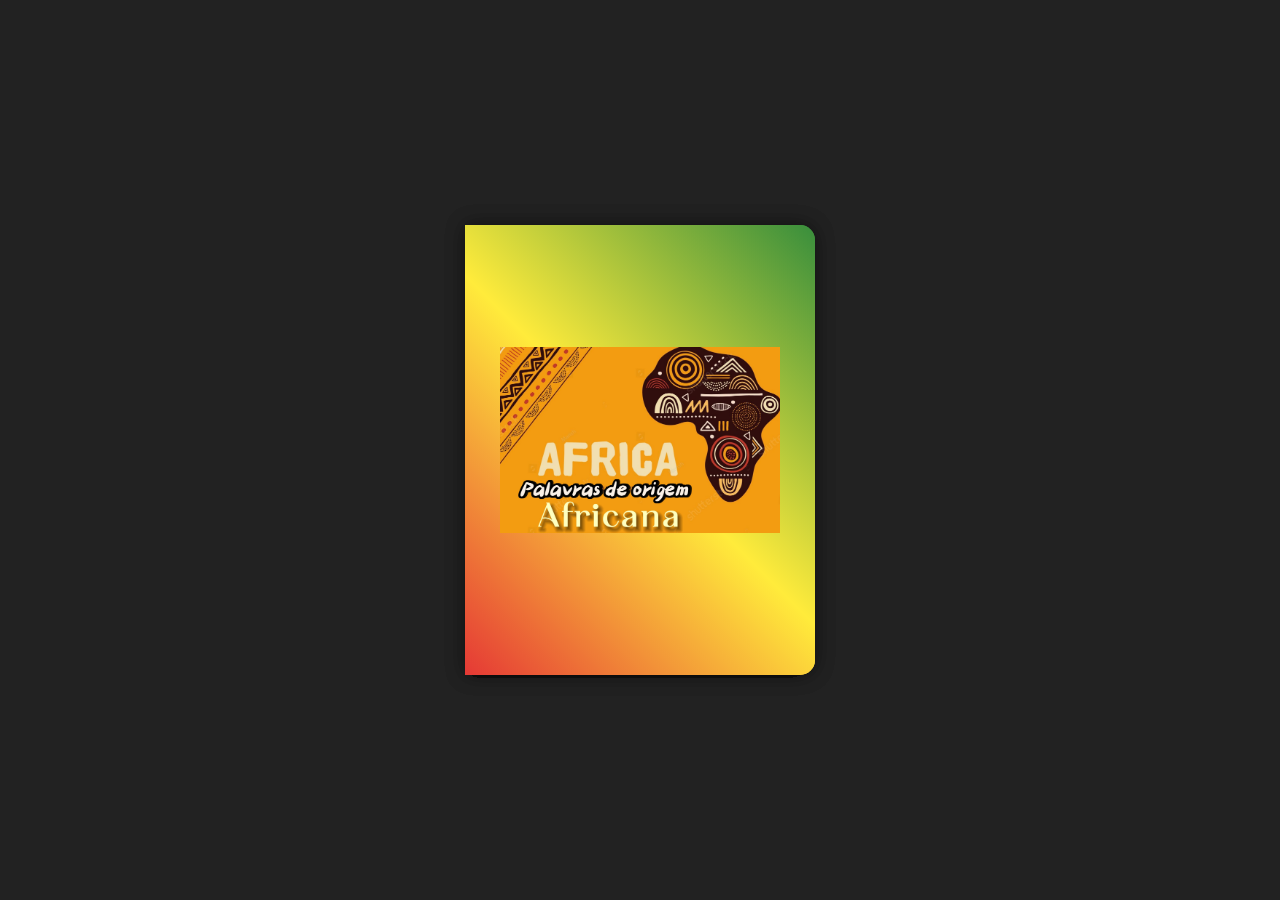
<file: index.html>
<!DOCTYPE html>
<html lang="en">
<head>
    <meta charset="UTF-8">
    <meta name="viewport" content="width=device-width, initial-scale=1.0">
    <link rel="stylesheet" href="./src/styles/style.css">
    <title>Interactive Book</title>
</head>
<body>
    <div class="book">
        <div class="cover"><img class="capa" src="./src/assets/images/capa.jpeg" alt="capa do livro" srcset=""></div>
        <div id="pages-container"></div>
        <div class="back-cover"></div>
    </div>

    <script src="./src/js/script.js"></script>
</body>
</html>
</file>
<file: src/styles/style.css>
:root {
    --black: #000000;
    --red: #E53935;
    --yellow: #FFEB3B;
    --green: #388E3C;
    --orange: #FF5722;
    --light-brown: #D7CCC8;
    --white: #FFFFFF;
    --gray-light: #F1F1F1;
    --gray-dark: #333333;
}
body {
    font-family: "Poppins", sans-serif;
    background-color: #f5f5f5;
    display: flex;
    justify-content: center;
    align-items: center;
    height: 100vh;
    margin: 0;
    overflow: hidden;
    background-color: #222;
}

.book {
    width: 350px;
    height: 450px;
    perspective: 1500px;
    position: relative;
    align-items: center;
    justify-content: center;
}


.cover, .back-cover {
    width: 100%;
    height: 100%;
    background: linear-gradient(45deg, var(--red), var(--yellow), var(--green)); /* Cores com forte contraste */
    position: absolute;
    transform-origin: left;
    border-radius: 0 15px 15px 0;
    box-shadow: 0 0 20px rgba(0, 0, 0, 0.3);
    z-index: 1000;
    transition: transform 1s ease;
}

.cover {
    display: flex;
    justify-content: center;
    align-items: center;
    cursor: pointer;
    color: white;
    font-size: 1.5rem;
    letter-spacing: 2px;
    font-weight: 600;
}

.cover.opened {
    transform: rotateY(-180deg);
}

.back-cover {
    z-index: 0;
    
}

.page {
    position: absolute;
    width: 330px;
    height: 430px;
    margin: 10px;
    background-color: white; 
    border-radius: 0 15px 15px 0;
    box-shadow: 0 4px 10px rgba(0, 0, 0, 0.2); 
    transform-origin: left;
    transform: rotateY(0deg);
    transition: transform 1s ease;
    backface-visibility: visible;
    cursor: pointer;
    z-index: 10;
}
.page.turned {
    transform: rotateY(-180deg);
    margin-left: -5px;
    z-index: 1;
}

.page-content {
    display: flex;
    flex-direction: column;
    align-items: center;
    justify-content: center;
    padding: 20px;
    height: 100%;
    box-sizing: border-box;
}

.page img {
    width: 100%;
    height: 100%;
    object-fit: contain;
    border-radius: 10px;
    margin-bottom: 20px;
    box-shadow: 0 4px 8px rgba(0, 0, 0, 0.1);
}
.capa{
    width: 80%;
    height: 60%;
    object-fit: contain;
    border-radius: 10px;
    margin-bottom: 20px;
    
}

.page-text {
    text-align: center;
    color: #333;
    font-size: 1.1em;
    font-weight: 400;
}
</file>
